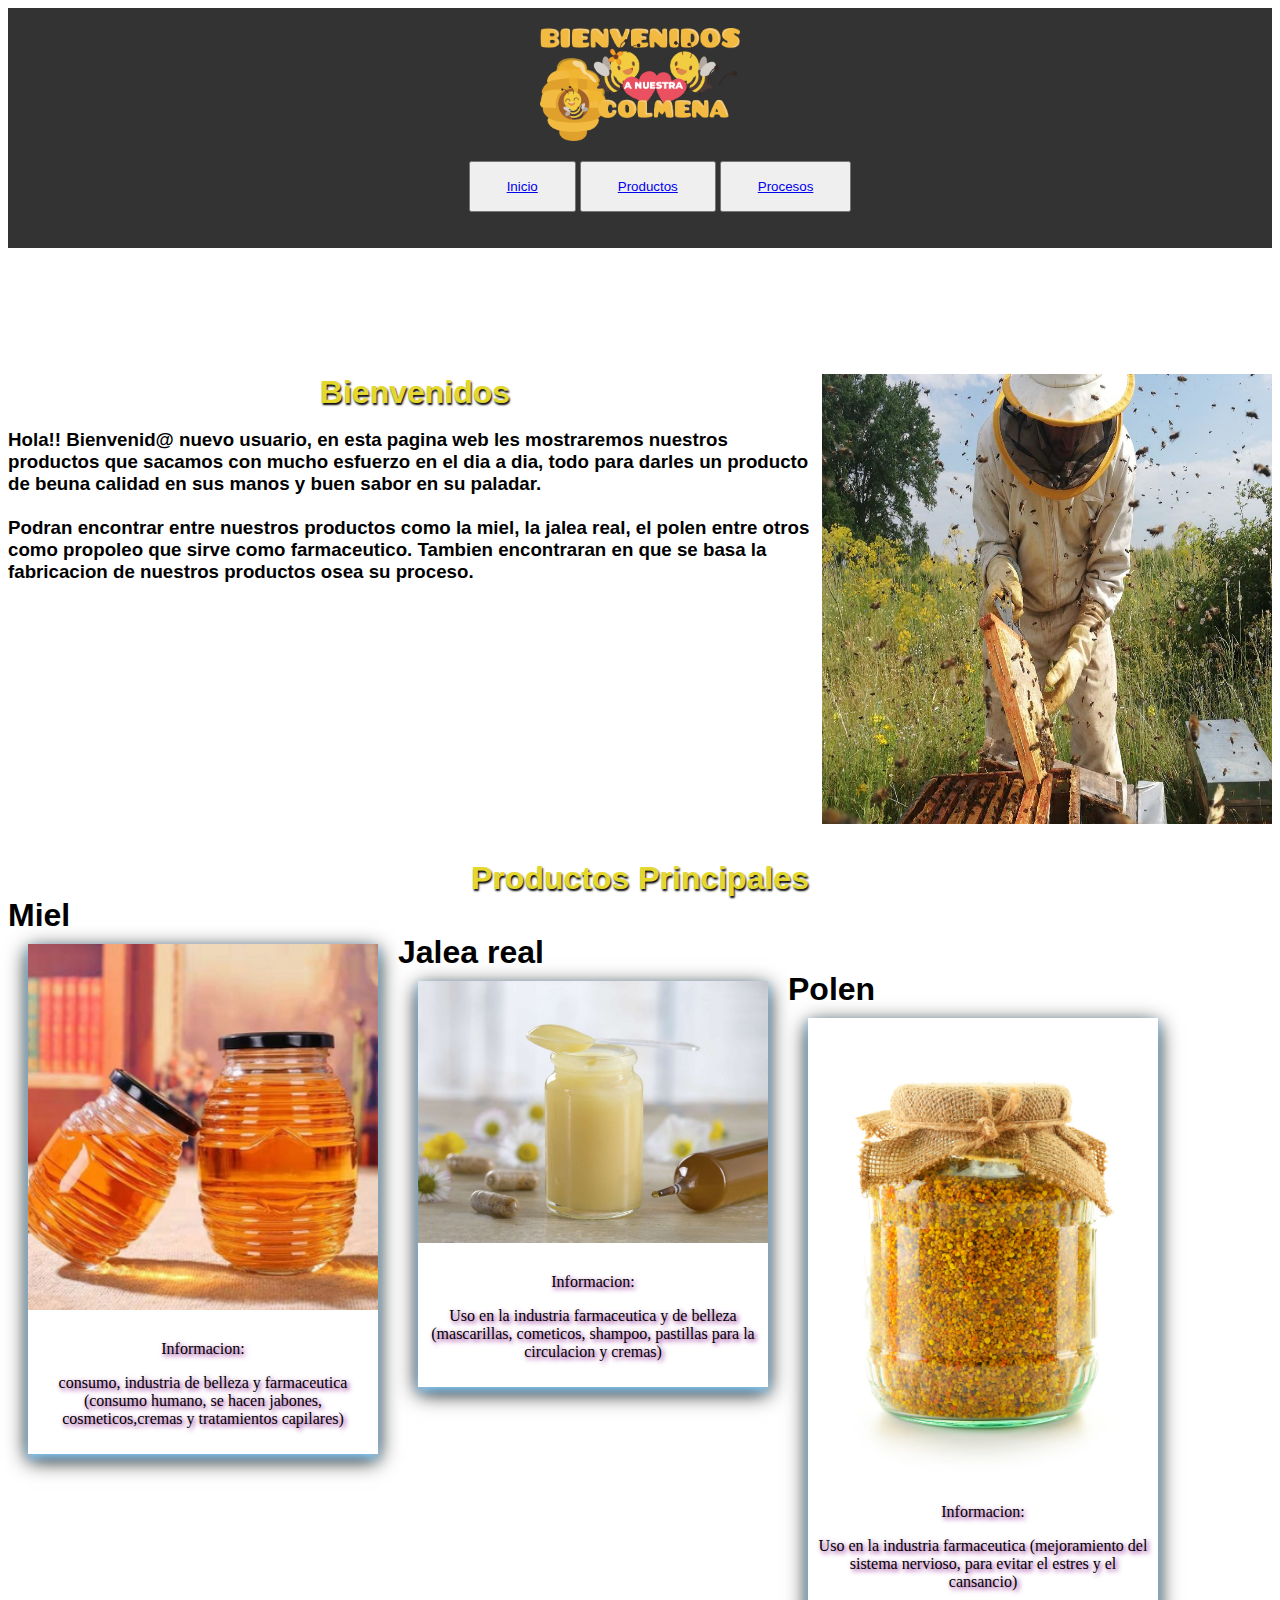
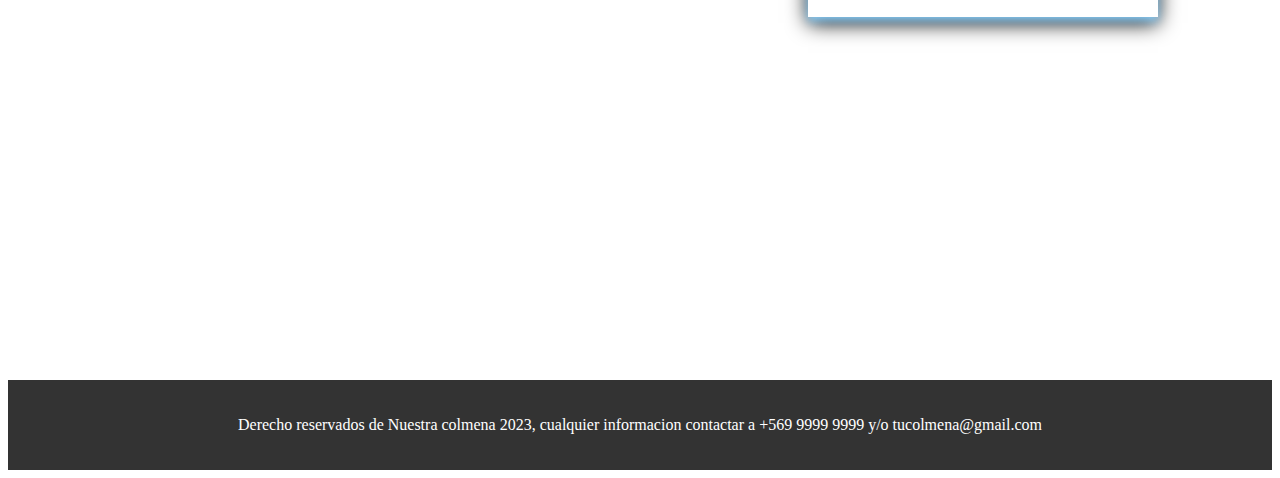
<file: index.html>
<!DOCTYPE html>
<html lang="en">
<head>
  <meta charset="UTF-8">
  <meta name="viewport" content="width=device-width, initial-scale=1.0">
  <meta http-equiv="X-UA-Compatible" content="ie=edge">
  <title>Tienda</title>
  <link rel="stylesheet" href="style.css">
</head>
<body>

  <header>
    <div class="menu">
      <img class="imgl" src="imagen para pag/bienvenidos.png" alt="">
      <nav>
          <ul>
            <button><a class="btn" href="index.html">Inicio</a></button>
            <button><a class="btn" href="Productos.html">Productos</a></button>
            <button><a class="btn" href="Procesos.html">Procesos</a></button>
          </ul>
      </nav>
    </div>
  </header>
<br><br><br><br><br><br><br>
  <div class="contenedor">
    <div>
      <h1 class="bienvenidos2"> Bienvenidos</h1>
      <p> <h3 class="textoini">Hola!! Bienvenid@ nuevo usuario, en esta pagina web les mostraremos nuestros productos que sacamos con mucho esfuerzo en el dia
        a dia, todo para darles un producto de beuna calidad en sus manos y buen sabor en su paladar.<br><br> Podran encontrar entre nuestros productos como la miel, 
        la jalea real, el polen entre otros como propoleo que sirve como farmaceutico. Tambien encontraran en que se basa la fabricacion de nuestros productos
        osea su proceso. </h3></p>
    </div>
    <img class="imagenb" src="imagen para pag/imagenprinci.jpg" alt="...">
  </div>
  <br><br>


  <h1 class="Pr"> Productos Principales</h1>
  <h1 class="TI">Miel</h1>
  <div class="galeria">
    <div class="foto">
      <img src="img para prodc mas ven/miel.jpg" alt="">
    </div>
    <div class="pie">
      <p>Informacion:</p>
      <p>consumo, industria de belleza y farmaceutica (consumo humano, se hacen jabones, cosmeticos,cremas
        y tratamientos capilares)</p>
    </div>
  </div>



  <h1> Jalea real </h1>
  <h1></h1>
  <div class="galeria">
    <div class="foto">
      <img src="img para prodc mas ven/jaleareal.jpg" alt="">
    </div>
    <div class="pie">
      <p>Informacion:</p>
      <p>Uso en la industria farmaceutica y de belleza (mascarillas, cometicos, shampoo, pastillas para la
        circulacion y cremas)</p>
    </div>
  </div>


  <h1> Polen</h1>
  <h1></h1>
  <div class="galeria">
    <div class="foto">
      <img src="img para prodc mas ven/polen.jpg" alt="">
    </div>
    <div class="pie">
      <p>Informacion:</p>
      <p>Uso en la industria farmaceutica (mejoramiento del sistema nervioso, para evitar el estres y el cansancio)</p>
    </div>
  </div>




  <br><br><br><br><br><br><br><br><br><br><br><br><br><br><br><br><br><br><br><br><br><br><br><br><br><br><br>
  <br><br><br><br><br><br><br><br><br><br><br><br><br><br><br><br><br><br><br><br><br><br><br><br><br><br><br>
  <footer>
    <p>Derecho reservados de Nuestra colmena 2023, cualquier informacion contactar a +569 9999 9999 y/o tucolmena@gmail.com</p>
  </footer>

  




</body>
</html>
</file>
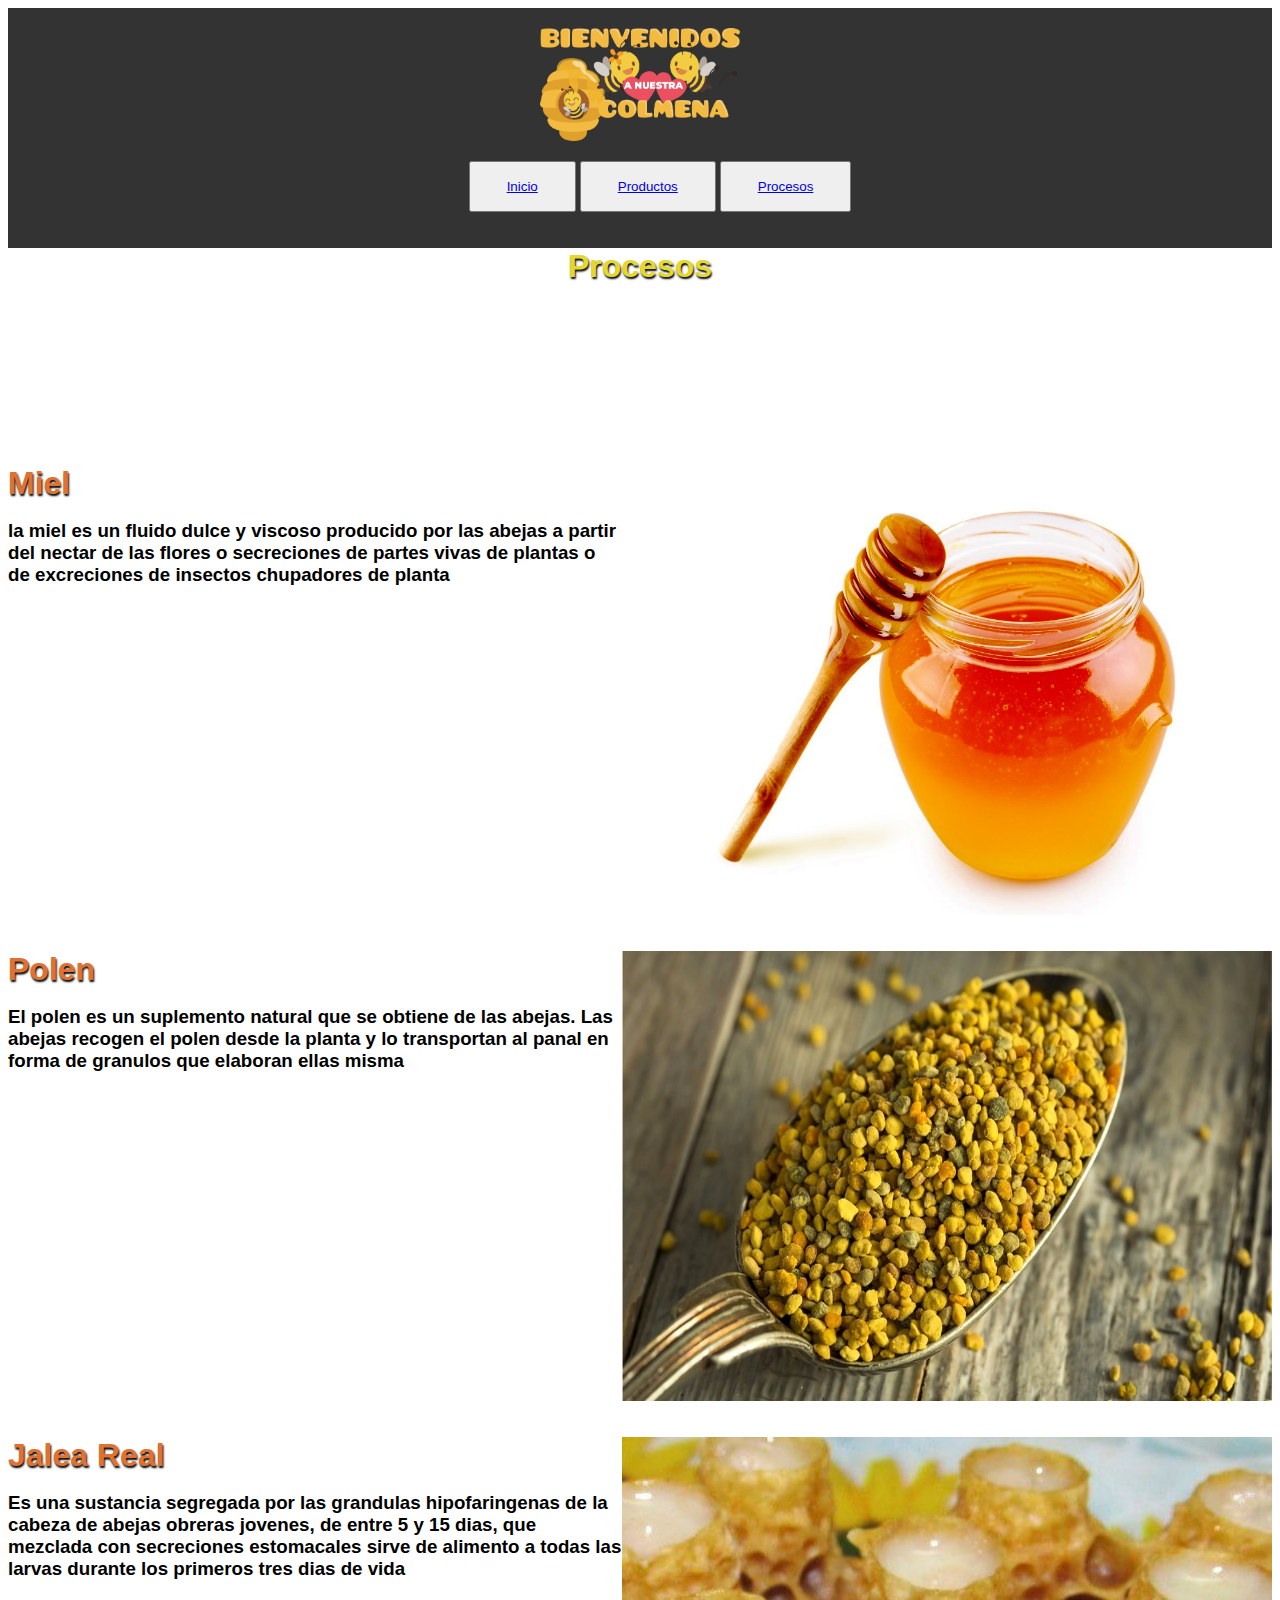
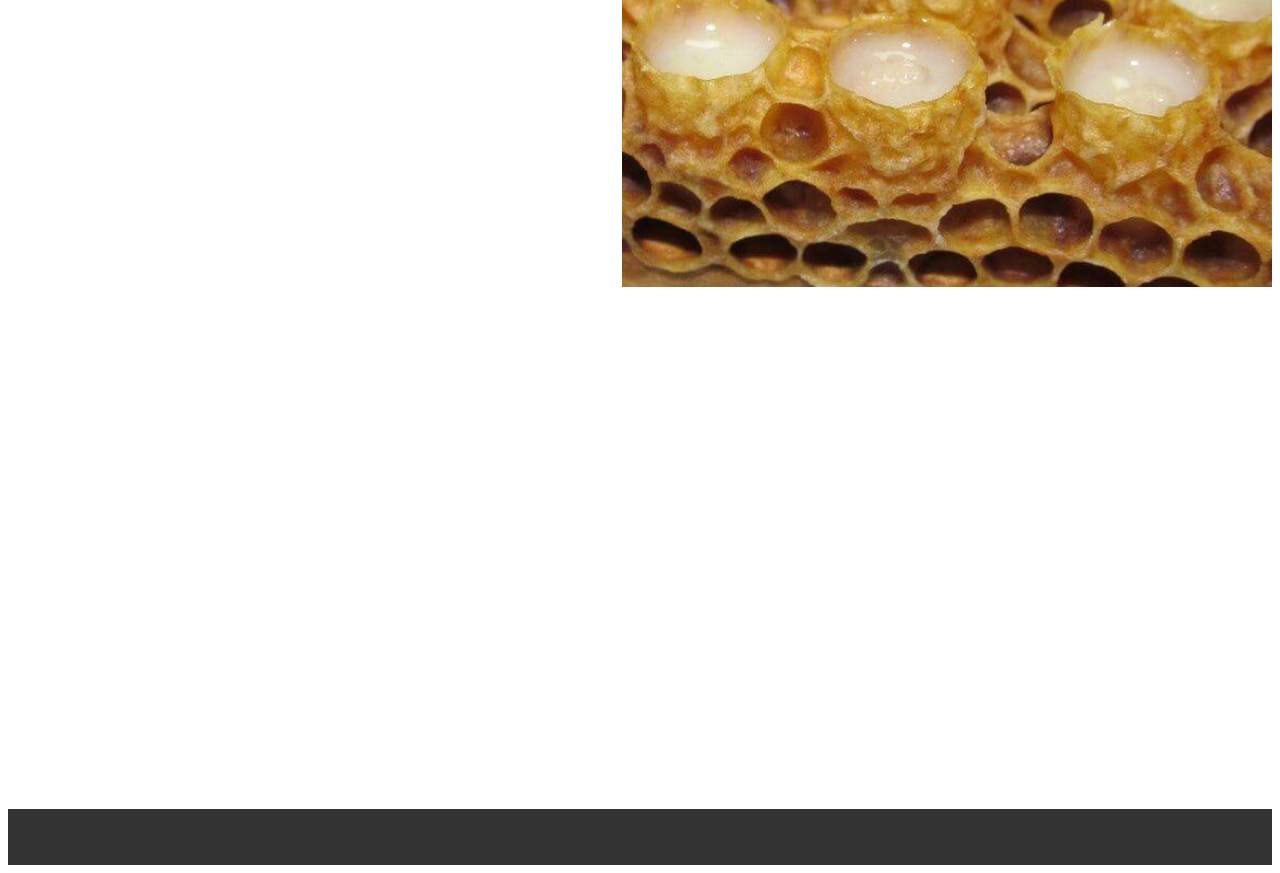
<file: Procesos.html>
<!DOCTYPE html>
<html lang="en">
<head>
  <meta charset="UTF-8">
  <meta name="viewport" content="width=device-width, initial-scale=1.0">
  <meta http-equiv="X-UA-Compatible" content="ie=edge">
  <title>Tienda</title>
  <link rel="stylesheet" href="style.css">
</head>
<body>

  <header>
    <div class="menu">
      <img class="imgl" src="imagen para pag/bienvenidos.png" alt="">
      <nav>
          <ul>
            <button><a class="btn" href="index.html">Inicio</a></button>
            <button><a class="btn" href="Productos.html">Productos</a></button>
            <button><a class="btn" href="Procesos.html">Procesos</a></button>
          </ul>
      </nav>
    </div>
  </header>

  <div class="contenedor2">
    <div>
      <h1 class="bienvenidos2"> Procesos </h1>
    </div>
  </div>
  <br><br><br><br><br><br><br><br><br><br>

  <div class="contenedor2">
    <div>
      <h1 class="bienvenidos2b"> Miel </h1>
      <p> <h3 class="textoini">la miel es un fluido dulce y viscoso producido por las abejas a partir del nectar
        de las flores o secreciones de partes vivas de plantas o de excreciones de insectos chupadores
        de planta</h3></p>
    </div>
    <img class="imagenb2" src="img para procesos/miel.jpg" alt="...">
  </div>
  <br><br>


  <div class="contenedor2">
    <div>
      <h1 class="bienvenidos2b"> Polen </h1>
      <p> <h3 class="textoini">El polen es un suplemento natural que se obtiene de las abejas. Las abejas recogen el polen
        desde la planta y lo transportan al panal en forma de granulos que elaboran ellas misma</h3></p>
    </div>
    <img class="imagenb2" src="img para procesos/polen.jpg" alt="...">
  </div>
  <br><br>



  <div class="contenedor2">
    <div>
      <h1 class="bienvenidos2b"> Jalea Real </h1>
      <p> <h3 class="textoini">Es una sustancia segregada por las grandulas hipofaringenas de la cabeza de abejas obreras jovenes,
        de entre 5 y 15 dias, que mezclada con secreciones estomacales sirve de alimento a todas las
        larvas durante los primeros tres dias de vida</h3></p>
    </div>
    <img class="imagenb2" src="img para procesos/jalea real.jpg" alt="...">
  </div>
  <br><br>



  <br><br><br><br><br><br><br><br><br><br><br><br><br><br><br><br><br><br><br><br><br><br><br><br><br><br><br>
  <footer>
    <p></p>
  </footer>

  




</body>
</html>
</file>
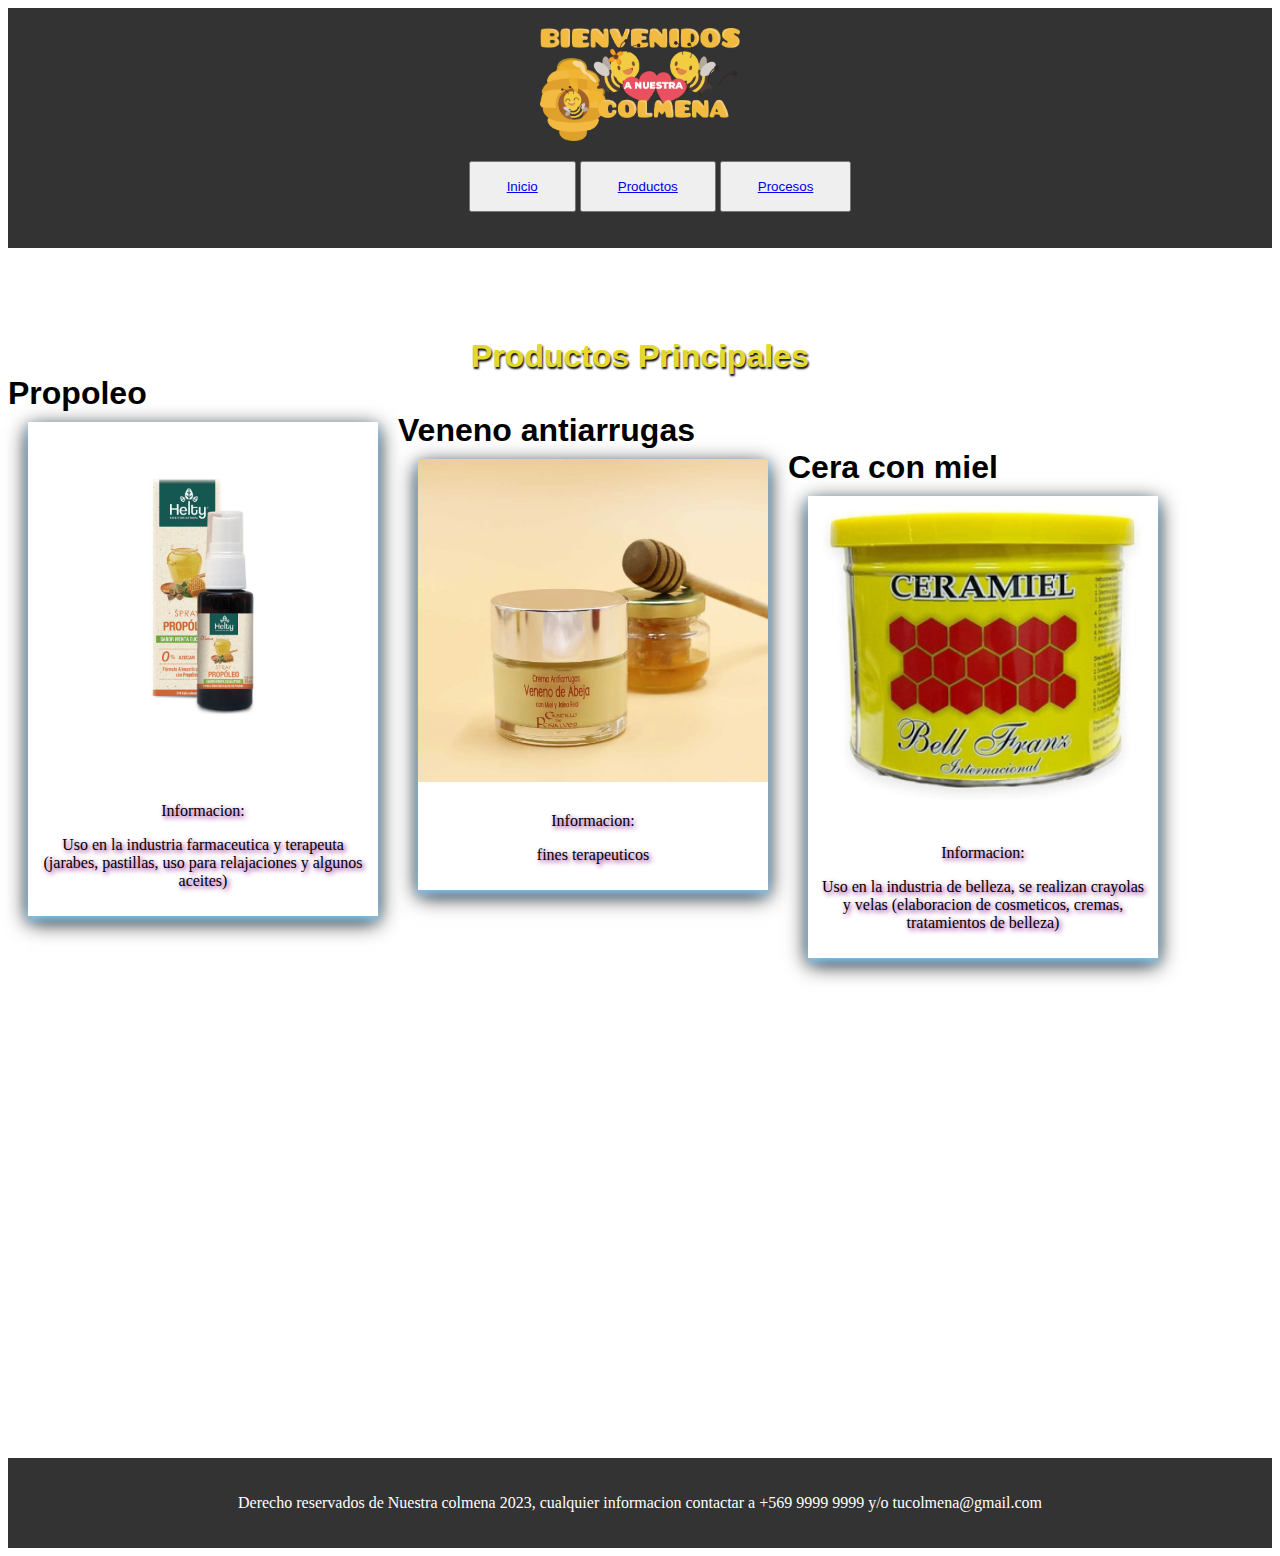
<file: Productos.html>
<!DOCTYPE html>
<html lang="en">
<head>
  <meta charset="UTF-8">
  <meta name="viewport" content="width=device-width, initial-scale=1.0">
  <meta http-equiv="X-UA-Compatible" content="ie=edge">
  <title>Tienda</title>
  <link rel="stylesheet" href="style.css">
</head>
<body>

  <header>
    <div class="menu">
      <img class="imgl" src="imagen para pag/bienvenidos.png" alt="">
      <nav>
          <ul>
            <button><a class="btn" href="index.html">Inicio</a></button>
            <button><a class="btn" href="Productos.html">Productos</a></button>
            <button><a class="btn" href="Procesos.html">Procesos</a></button>
          </ul>
      </nav>
    </div>
  </header>

<br><br><br><br><br>

  <h1 class="Pr"> Productos Principales</h1>
  <h1 class="TI">Propoleo</h1>
  <div class="galeria">
    <div class="foto">
      <img src="img para prodc/propoleo.jpg" alt="">
    </div>
    <div class="pie">
      <p>Informacion:</p>
      <p>Uso en la industria farmaceutica y terapeuta (jarabes, pastillas, uso para relajaciones y algunos aceites)</p>
    </div>
  </div>

  <h1> Veneno antiarrugas </h1>
  <h1></h1>
  <div class="galeria">
    <div class="foto">
      <img src="img para prodc/veneno.png" alt="">
    </div>
    <div class="pie">
      <p>Informacion:</p>
      <p>fines terapeuticos</p>
    </div>
  </div>

  <h1> Cera con miel</h1>
  <h1></h1>
  <div class="galeria">
    <div class="foto">
      <img src="img para prodc/ceramiel.jpg" alt="">
    </div>
    <div class="pie">
      <p>Informacion:</p>
      <p>Uso en la industria de belleza, se realizan crayolas y velas (elaboracion de cosmeticos, cremas, tratamientos
        de belleza)</p>
    </div>
  </div>

  <br><br><br><br><br><br><br><br><br><br><br><br><br><br><br><br><br><br><br><br><br><br><br><br><br><br><br>
  <br><br><br><br><br><br><br><br><br><br><br><br><br><br><br><br><br><br><br><br><br><br><br><br><br><br><br>
  <footer>
    <p>Derecho reservados de Nuestra colmena 2023, cualquier informacion contactar a +569 9999 9999 y/o tucolmena@gmail.com</p>
  </footer>

  




</body>
</html>
</file>
<file: style.css>
.btn{
    display: flex;
    justify-content: space-between;
    align-items: center;
    padding: 15px;
    margin: 0px 15px;
}

header{
    background-color: #333;
    color: #fff;
    padding: 20px;
    text-align: center;
  }
  
  h1 {
    margin: 0;
  }

.textoini{   /* cambiar el tipo de letra que hay en el texto*/
    font-family: Arial, Helvetica, sans-serif;
}

h1{
    font-family: Arial, Helvetica, sans-serif;
}


.bienvenidos2{  
    color: rgb(228, 216, 47);
    text-shadow: 1px 2px 2px black;
    text-align: center;
}

.bienvenidos2b{  
    color: rgb(223, 114, 51);
    text-shadow: 1px 2px 2px black;
    text-align: left;
}



.imgl{
    width: 200px;  /*cambiar los pixeles de la imagen*/
    height: auto;
}

.contenedor{
    display: flex;
    justify-content: right;
}

.imagenb{
    width: 450px;  /*cambiar los pixeles de la imagen*/
    height: 450px;
}

/* para el estilo del archivo Procesos*/
.contenedor2{
    display: flex;
    justify-content: center;
}

.imagenb2{
    width: 650px;  /*cambiar los pixeles de la imagen*/
    height: 450px;
}

.Pr{
    color: rgb(228, 216, 47);
    text-shadow: 1px 2px 2px black;
    text-align: center;
}


div.galeria{
    margin: 10px 20px;
    box-shadow: 0 4px 8px 0 lightskyblue, 0 6px 20px 0 rgba(0, 0, 0, 19);
    float: left;
    width: 350px;
} 

div.galeria img{
    width: 100%;
    height: auto;
}

div.galeria:hover{
    border: 1px solid lightcoral;
    transform: rotate(-3deg);
}

div.pie{
    text-align: center;
    text-shadow: 2px 2px 5px purple;
    padding: 10px;
}



footer {
    background-color: #333;
    color: #fff;
    padding: 20px;
    text-align: center;
  }
</file>
